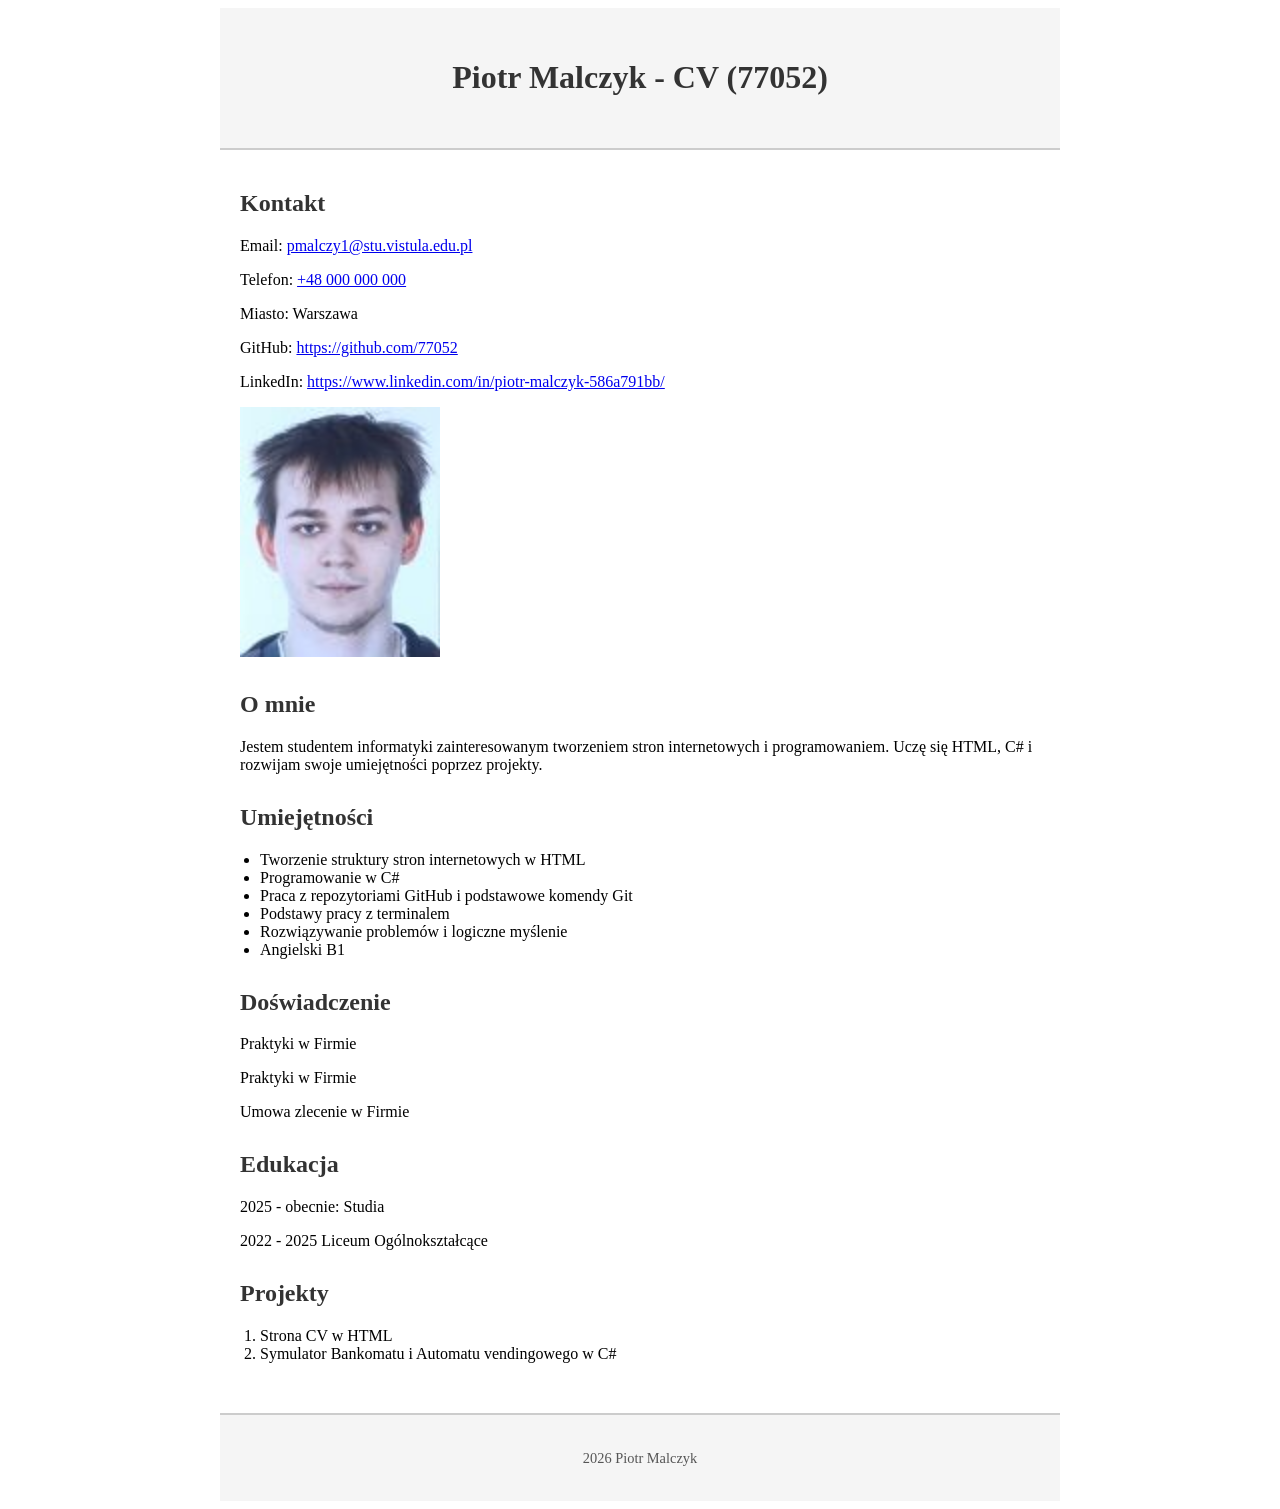
<file: zad1_cv/index.html>
<!DOCTYPE html>
<html lang="pl">
<head>
	<link rel="stylesheet" href="style.css">
    <meta charset="UTF-8">
    <title>CV - Piotr Malczyk (77052)</title>
    <meta name="viewport" content="width=device-width, initial-scale=1.0">
</head>
<body>

<header>
    <h1>Piotr Malczyk - CV (77052)</h1>
</header>

<main>

    <section>
        <h2>Kontakt</h2>
        <p>Email: <a href="mailto:pmalczy1@stu.vistula.edu.pl">pmalczy1@stu.vistula.edu.pl</a></p>
        <p>Telefon: <a href="tel:+48000000000">+48 000 000 000</a></p>
        <p>Miasto: Warszawa</p>

        <p>
            GitHub: 
            <a href="https://github.com/77052" target="_blank" rel="noopener noreferrer">
                https://github.com/77052
            </a>
        </p>

		<p>
            LinkedIn: 
            <a href="https://www.linkedin.com/in/piotr-malczyk-586a791bb/" target="_blank" rel="noopener noreferrer">
                https://www.linkedin.com/in/piotr-malczyk-586a791bb/
            </a>
        </p>

        <img src="zdjęcie.jpg" alt="Zdjęcie profilowe Piotr Malczyk" width="200">
    </section>

    <section>
        <h2>O mnie</h2>
        <p>
            Jestem studentem informatyki zainteresowanym tworzeniem stron internetowych i programowaniem.
            Uczę się HTML, C# i rozwijam swoje umiejętności poprzez projekty.
        </p>
    </section>

    <section>
        <h2>Umiejętności</h2>
        <ul>
			<li>Tworzenie struktury stron internetowych w HTML</li>
			<li>Programowanie w C#</li>
			<li>Praca z repozytoriami GitHub i podstawowe komendy Git</li>
			<li>Podstawy pracy z terminalem</li>
			<li>Rozwiązywanie problemów i logiczne myślenie</li>
			<li>Angielski B1</li>
        </ul>
    </section>

    <section>
        <h2>Doświadczenie</h2>

        <article>
            <p>Praktyki w Firmie</p>
        </article>

        <article>
            <p>Praktyki w Firmie </p>
        </article>
		
		<article>
			<p>Umowa zlecenie w Firmie</p>
		</article>

    </section>

    <section>
        <h2>Edukacja</h2>
        <p>2025 - obecnie: Studia</p>
        <p>2022 - 2025 Liceum Ogólnokształcące</p>
    </section>

    <section>
        <h2>Projekty</h2>
        <ol>
            <li>Strona CV w HTML</li>
            <li>Symulator Bankomatu i Automatu vendingowego w C#</li>
        </ol>
    </section>

</main>

<footer>
    <p>2026 Piotr Malczyk</p>
</footer>

</body>
</html>
</file>
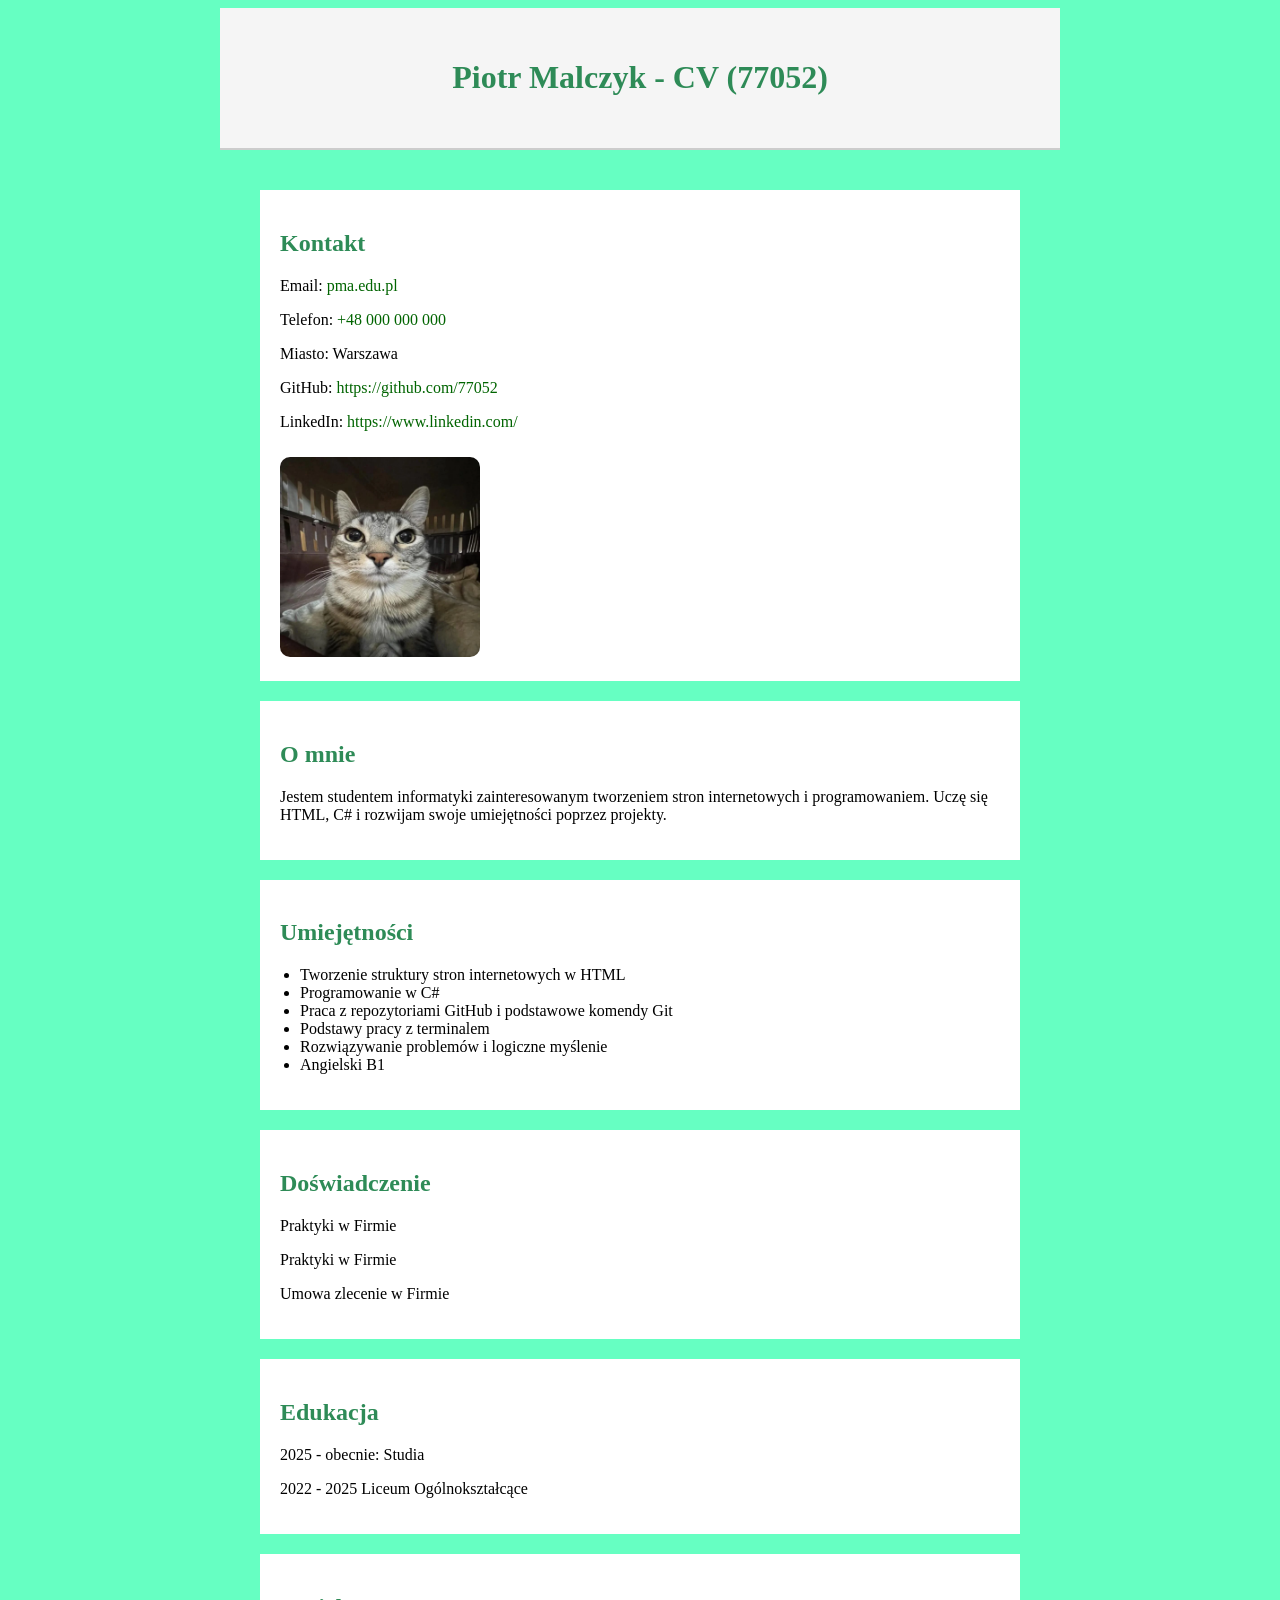
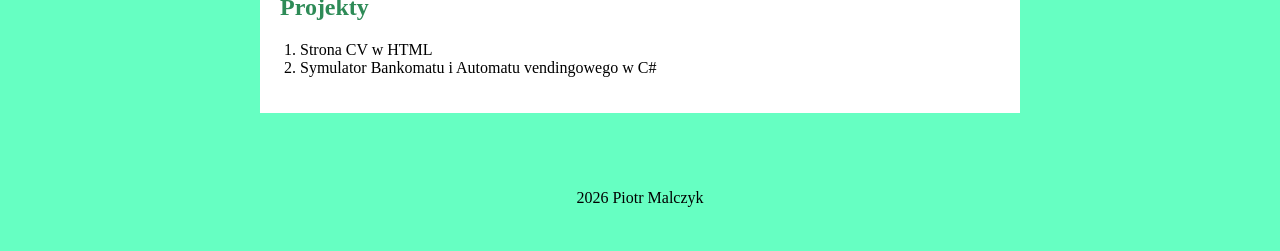
<file: zad2_css/index.html>
<!DOCTYPE html>
<html lang="pl">
<head>
	<link rel="stylesheet" href="styles.css">
    <meta charset="UTF-8">
    <title>CV - Piotr Malczyk (77052)</title>
    <meta name="viewport" content="width=device-width, initial-scale=1.0">
</head>
<body>

<header>
    <h1>Piotr Malczyk - CV (77052)</h1>
</header>

<main>

    <section>
        <h2>Kontakt</h2>
        <p>Email: <a href="mailto:pma.edu.pl">pma.edu.pl</a></p>
        <p>Telefon: <a href="tel:+48000000000">+48 000 000 000</a></p>
        <p>Miasto: Warszawa</p>

        <p>
            GitHub: 
            <a href="https://github.com/77052" target="_blank" rel="noopener noreferrer">
                https://github.com/77052
            </a>
        </p>

		<p>
            LinkedIn: 
            <a href="https://www.linkedin.com/" target="_blank" rel="noopener noreferrer">
                https://www.linkedin.com/
            </a>
        </p>

        <img src="zdjęcie.jpg" alt="Zdjęcie profilowe Piotr Malczyk" width="200">
    </section>

    <section>
        <h2>O mnie</h2>
        <p>
            Jestem studentem informatyki zainteresowanym tworzeniem stron internetowych i programowaniem.
            Uczę się HTML, C# i rozwijam swoje umiejętności poprzez projekty.
        </p>
    </section>

    <section>
        <h2>Umiejętności</h2>
        <ul>
			<li>Tworzenie struktury stron internetowych w HTML</li>
			<li>Programowanie w C#</li>
			<li>Praca z repozytoriami GitHub i podstawowe komendy Git</li>
			<li>Podstawy pracy z terminalem</li>
			<li>Rozwiązywanie problemów i logiczne myślenie</li>
			<li>Angielski B1</li>
        </ul>
    </section>

    <section>
        <h2>Doświadczenie</h2>

        <article>
            <p>Praktyki w Firmie</p>
        </article>

        <article>
            <p>Praktyki w Firmie </p>
        </article>
		
		<article>
			<p>Umowa zlecenie w Firmie</p>
		</article>

    </section>

    <section>
        <h2>Edukacja</h2>
        <p>2025 - obecnie: Studia</p>
        <p>2022 - 2025 Liceum Ogólnokształcące</p>
    </section>

    <section>
        <h2>Projekty</h2>
        <ol>
            <li>Strona CV w HTML</li>
            <li>Symulator Bankomatu i Automatu vendingowego w C#</li>
        </ol>
    </section>

</main>

<footer>
    <p>2026 Piotr Malczyk</p>
</footer>

</body>
</html>
</file>
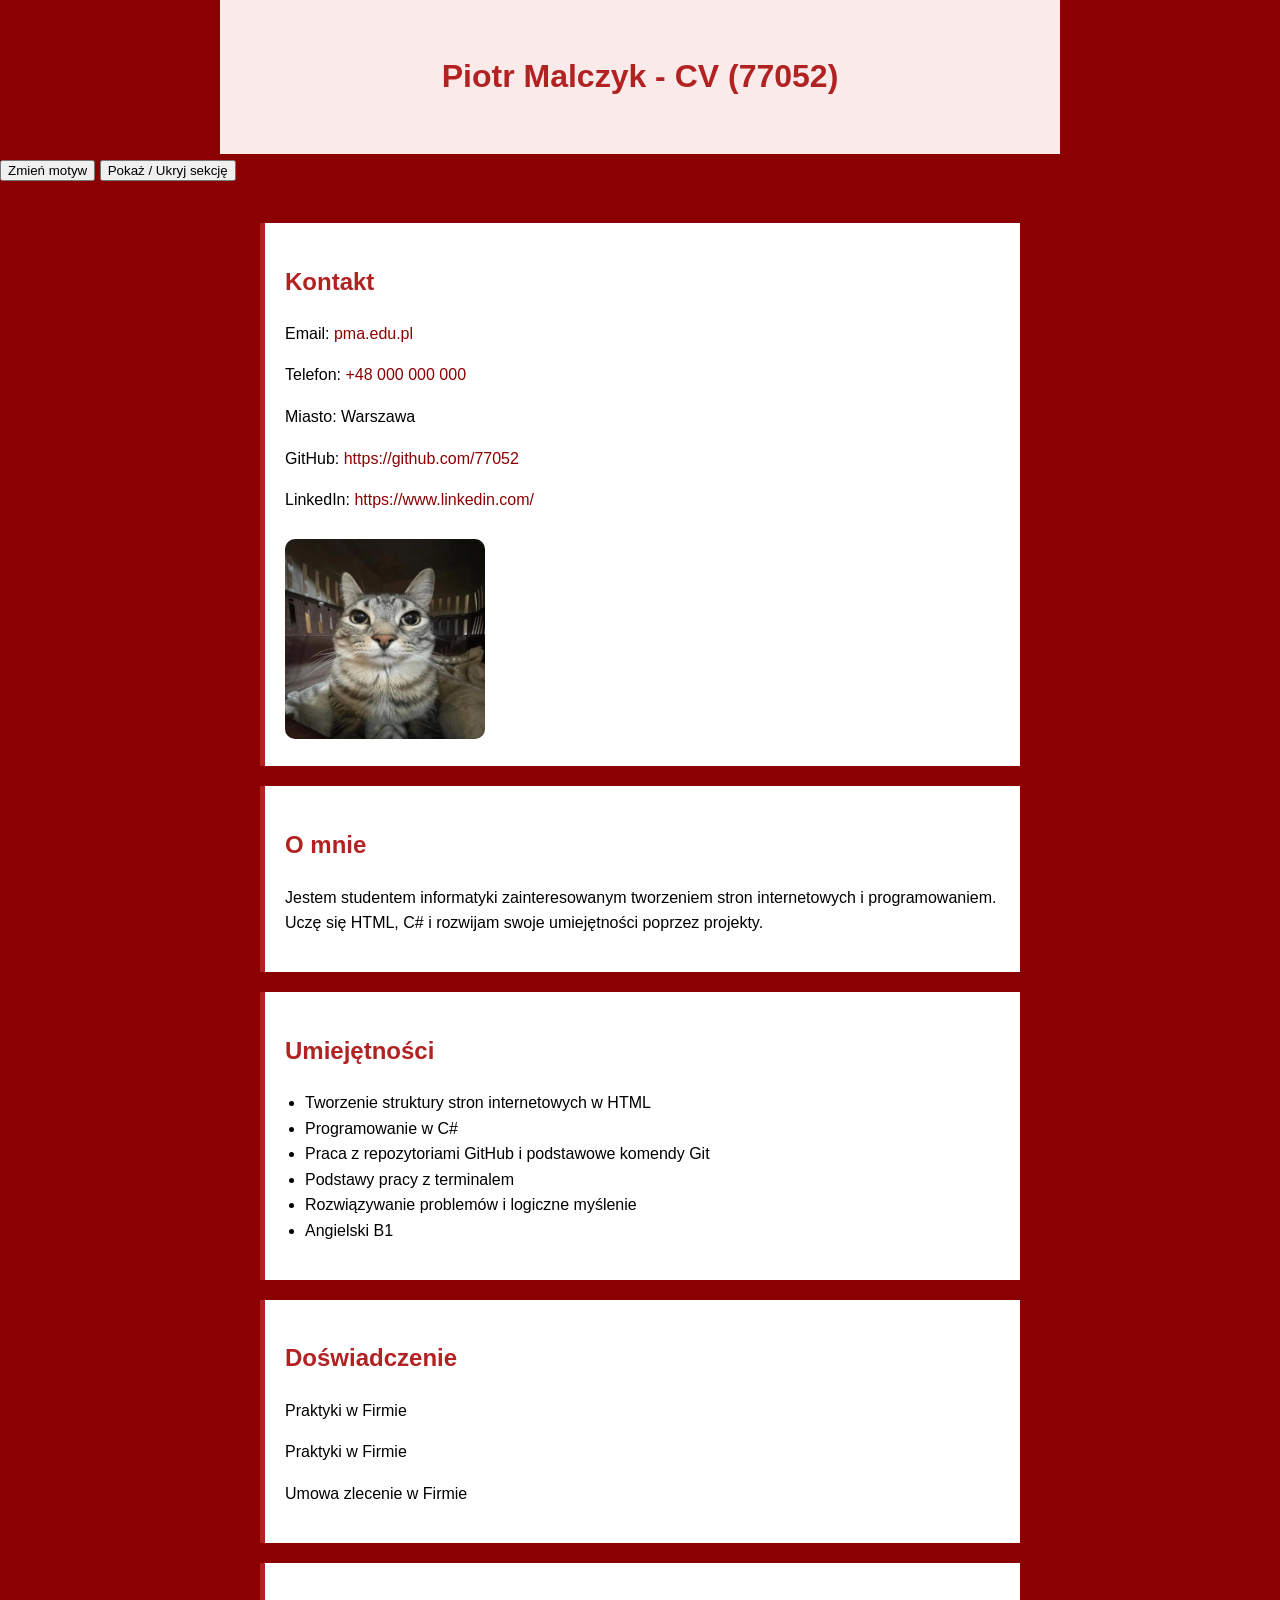
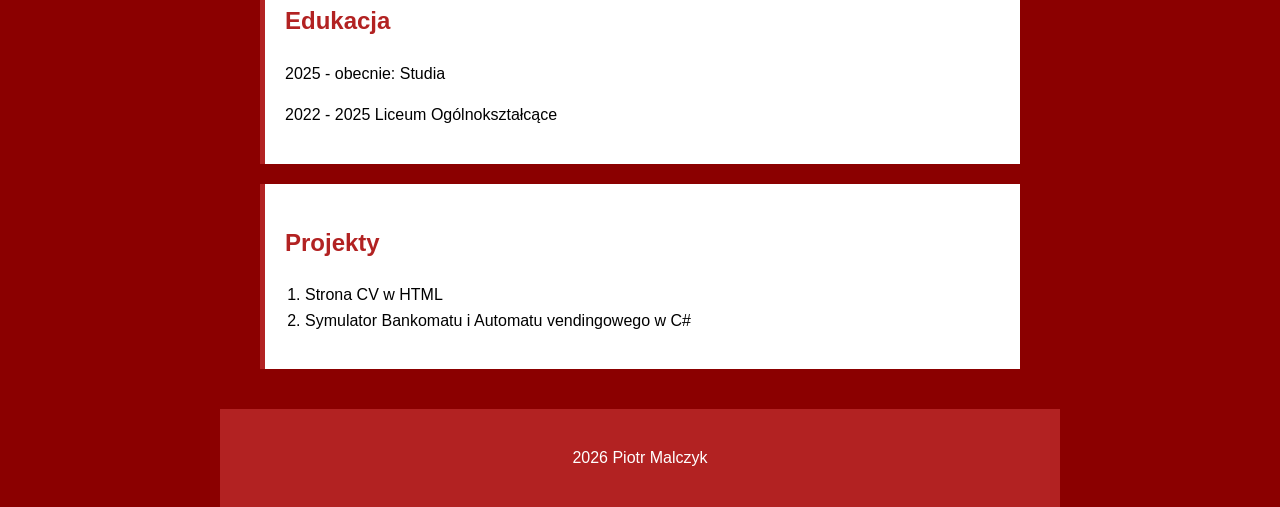
<file: zad4/index.html>
<!DOCTYPE html>
<html lang="pl">
<head>
	<link id="themeStylesheet" rel="stylesheet" href="red.css">
    <meta charset="UTF-8">
    <title>CV - Piotr Malczyk (77052)</title>
    <meta name="viewport" content="width=device-width, initial-scale=1.0">
</head>
<body>

<header>
    <h1>Piotr Malczyk - CV (77052)</h1>
</header>

<div>
    <button onclick="changeTheme()">Zmień motyw</button>
    <button onclick="toggleSection()">Pokaż / Ukryj sekcję</button>
</div>

<main>

    <section>
        <h2>Kontakt</h2>
        <p>Email: <a href="mailto:pma.edu.pl">pma.edu.pl</a></p>
        <p>Telefon: <a href="tel:+48000000000">+48 000 000 000</a></p>
        <p>Miasto: Warszawa</p>

        <p>
            GitHub: 
            <a href="https://github.com/77052" target="_blank" rel="noopener noreferrer">
                https://github.com/77052
            </a>
        </p>

		<p>
            LinkedIn: 
            <a href="https://www.linkedin.com/" target="_blank" rel="noopener noreferrer">
                https://www.linkedin.com/
            </a>
        </p>

        <img src="zdjęcie.jpg" alt="Zdjęcie profilowe Piotr Malczyk" width="200">
    </section>

    <section>
        <h2>O mnie</h2>
        <p>
            Jestem studentem informatyki zainteresowanym tworzeniem stron internetowych i programowaniem.
            Uczę się HTML, C# i rozwijam swoje umiejętności poprzez projekty.
        </p>
    </section>

    <section id="umiejętności">
        <h2>Umiejętności</h2>
        <ul>
			<li>Tworzenie struktury stron internetowych w HTML</li>
			<li>Programowanie w C#</li>
			<li>Praca z repozytoriami GitHub i podstawowe komendy Git</li>
			<li>Podstawy pracy z terminalem</li>
			<li>Rozwiązywanie problemów i logiczne myślenie</li>
			<li>Angielski B1</li>
        </ul>
    </section>

    <section>
        <h2>Doświadczenie</h2>

        <article>
            <p>Praktyki w Firmie</p>
        </article>

        <article>
            <p>Praktyki w Firmie </p>
        </article>
		
		<article>
			<p>Umowa zlecenie w Firmie</p>
		</article>

    </section>

    <section>
        <h2>Edukacja</h2>
        <p>2025 - obecnie: Studia</p>
        <p>2022 - 2025 Liceum Ogólnokształcące</p>
    </section>

    <section>
        <h2>Projekty</h2>
        <ol>
            <li>Strona CV w HTML</li>
            <li>Symulator Bankomatu i Automatu vendingowego w C#</li>
        </ol>
    </section>

</main>

<footer>
    <p>2026 Piotr Malczyk</p>
</footer>

<script src="script.js"></script>
</body>
</html>
</file>
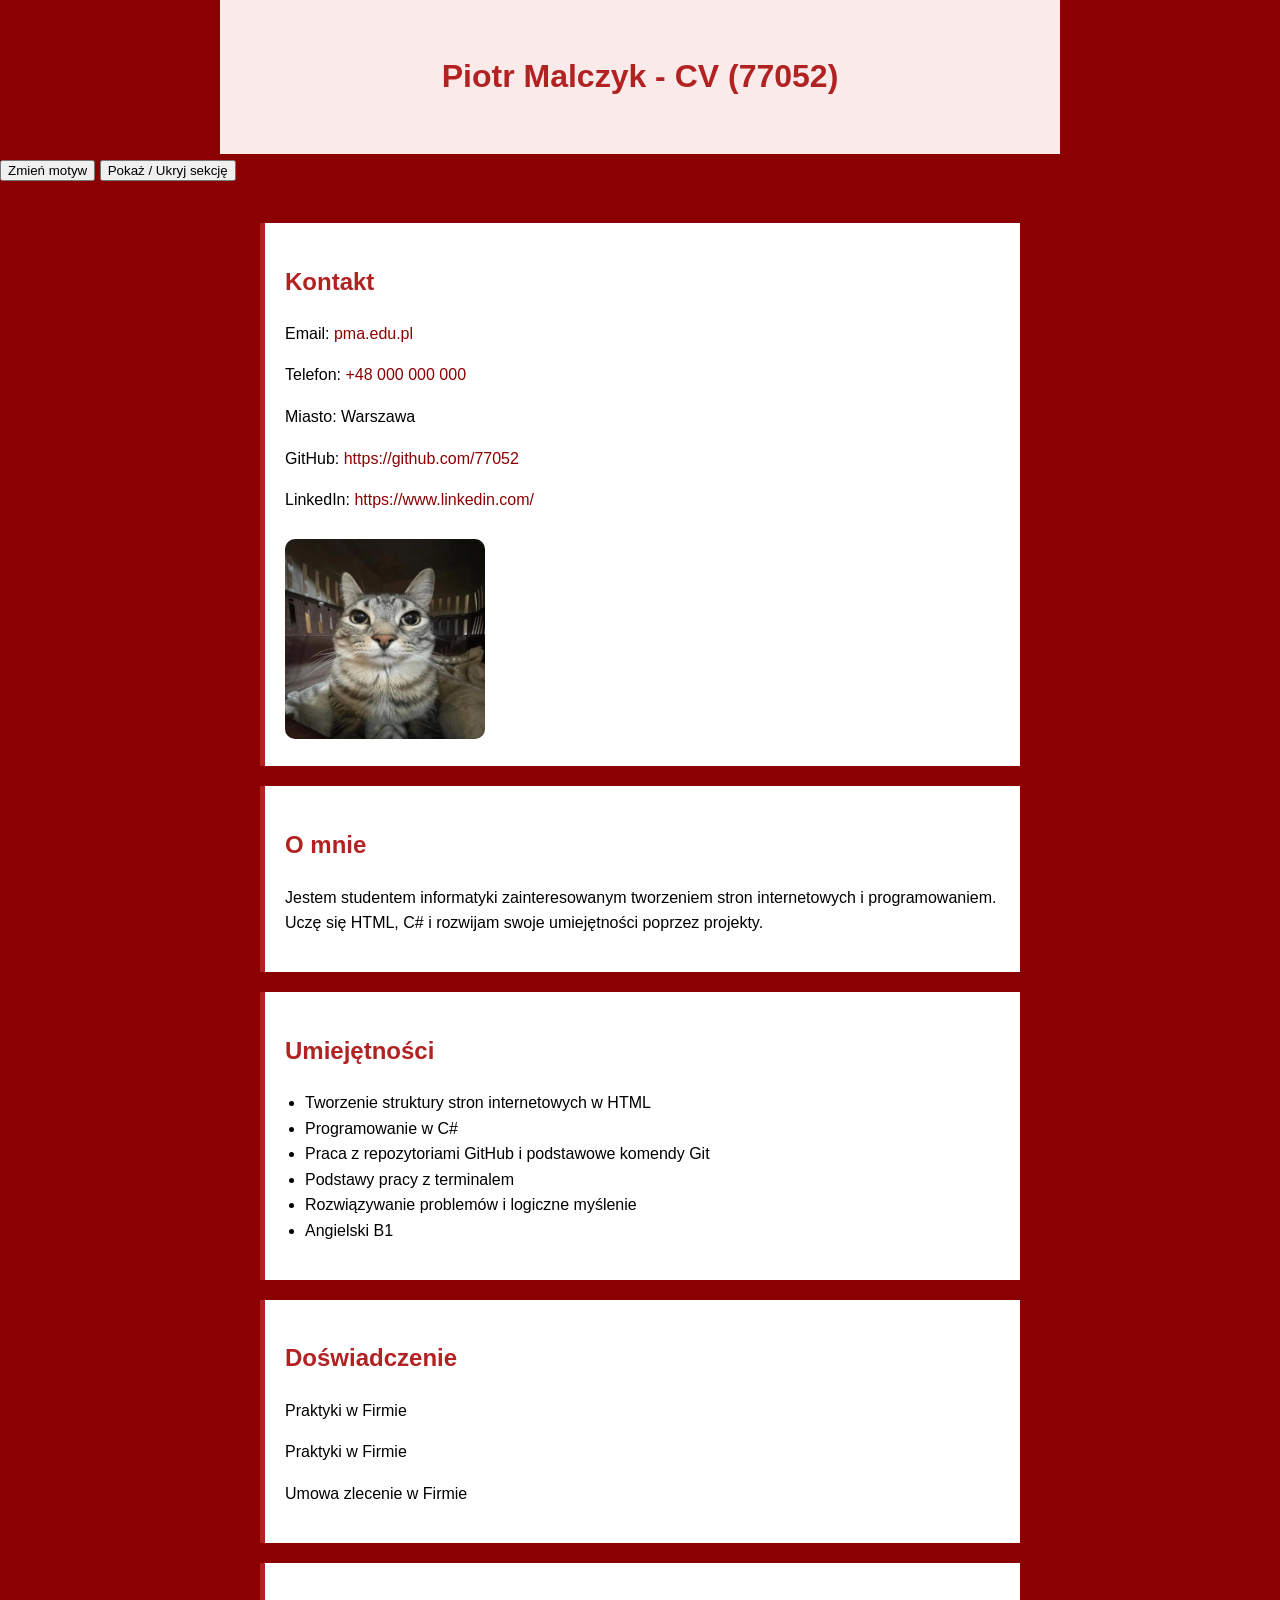
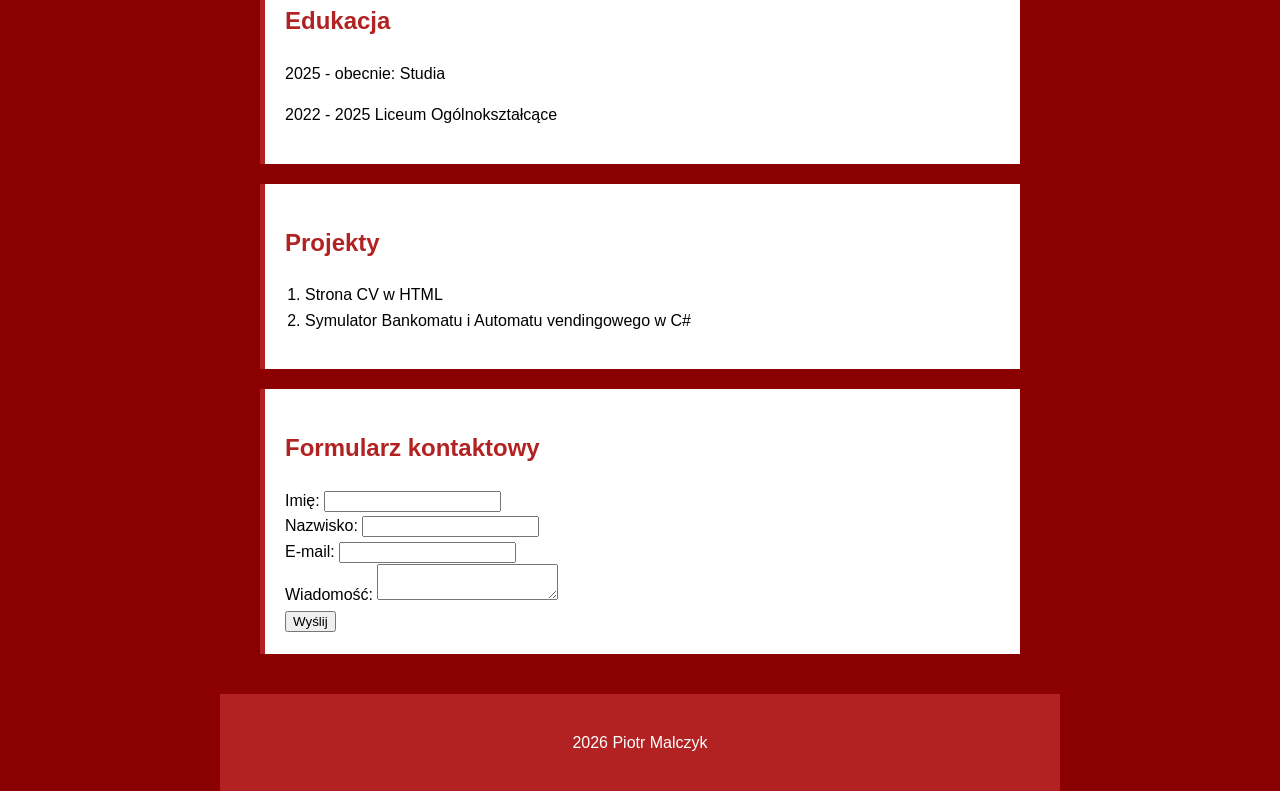
<file: zad5/index.html>
<!DOCTYPE html>
<html lang="pl">
<head>
	<link id="themeStylesheet" rel="stylesheet" href="red.css">
    <meta charset="UTF-8">
    <title>CV - Piotr Malczyk (77052)</title>
    <meta name="viewport" content="width=device-width, initial-scale=1.0">
</head>
<body>

<header>
    <h1>Piotr Malczyk - CV (77052)</h1>
</header>

<div>
    <button onclick="changeTheme()">Zmień motyw</button>
    <button onclick="toggleSection()">Pokaż / Ukryj sekcję</button>
</div>

<main>

    <section>
        <h2>Kontakt</h2>
        <p>Email: <a href="mailto:pma.edu.pl">pma.edu.pl</a></p>
        <p>Telefon: <a href="tel:+48000000000">+48 000 000 000</a></p>
        <p>Miasto: Warszawa</p>

        <p>
            GitHub: 
            <a href="https://github.com/77052" target="_blank" rel="noopener noreferrer">
                https://github.com/77052
            </a>
        </p>

		<p>
            LinkedIn: 
            <a href="https://www.linkedin.com/" target="_blank" rel="noopener noreferrer">
                https://www.linkedin.com/
            </a>
        </p>

        <img src="zdjęcie.jpg" alt="Zdjęcie profilowe Piotr Malczyk" width="200">
    </section>

    <section>
        <h2>O mnie</h2>
        <p>
            Jestem studentem informatyki zainteresowanym tworzeniem stron internetowych i programowaniem.
            Uczę się HTML, C# i rozwijam swoje umiejętności poprzez projekty.
        </p>
    </section>

    <section id="umiejętności">
        <h2>Umiejętności</h2>
        <ul>
			<li>Tworzenie struktury stron internetowych w HTML</li>
			<li>Programowanie w C#</li>
			<li>Praca z repozytoriami GitHub i podstawowe komendy Git</li>
			<li>Podstawy pracy z terminalem</li>
			<li>Rozwiązywanie problemów i logiczne myślenie</li>
			<li>Angielski B1</li>
        </ul>
    </section>

    <section>
        <h2>Doświadczenie</h2>

        <article>
            <p>Praktyki w Firmie</p>
        </article>

        <article>
            <p>Praktyki w Firmie </p>
        </article>
		
		<article>
			<p>Umowa zlecenie w Firmie</p>
		</article>

    </section>

    <section>
        <h2>Edukacja</h2>
        <p>2025 - obecnie: Studia</p>
        <p>2022 - 2025 Liceum Ogólnokształcące</p>
    </section>

    <section>
        <h2>Projekty</h2>
        <ol>
            <li>Strona CV w HTML</li>
            <li>Symulator Bankomatu i Automatu vendingowego w C#</li>
        </ol>
    </section>

    <section>
        <h2>Formularz kontaktowy</h2>

        <form id="contactForm" novalidate>
            <label>Imię:
                <input type="text" id="firstName" required pattern="^[A-Za-zÀ-ž\s-]+$">
                <div class="error" id="firstNameError"></div>
            </label>

            <label>Nazwisko:
                <input type="text" id="lastName" required pattern="^[A-Za-zÀ-ž\s-]+$">
                <div class="error" id="lastNameError"></div>
            </label>

            <label>E-mail:
                <input type="email" id="email" required>
                <div class="error" id="emailError"></div>
            </label>

            <label>Wiadomość:
                <textarea id="message" required></textarea>
                <div class="error" id="messageError"></div>
            </label>

            <button type="submit">Wyślij</button>
        </form>
    </section>

</main>

<footer>
    <p>2026 Piotr Malczyk</p>
</footer>

<script src="script.js"></script>


</body>
</html>
</file>
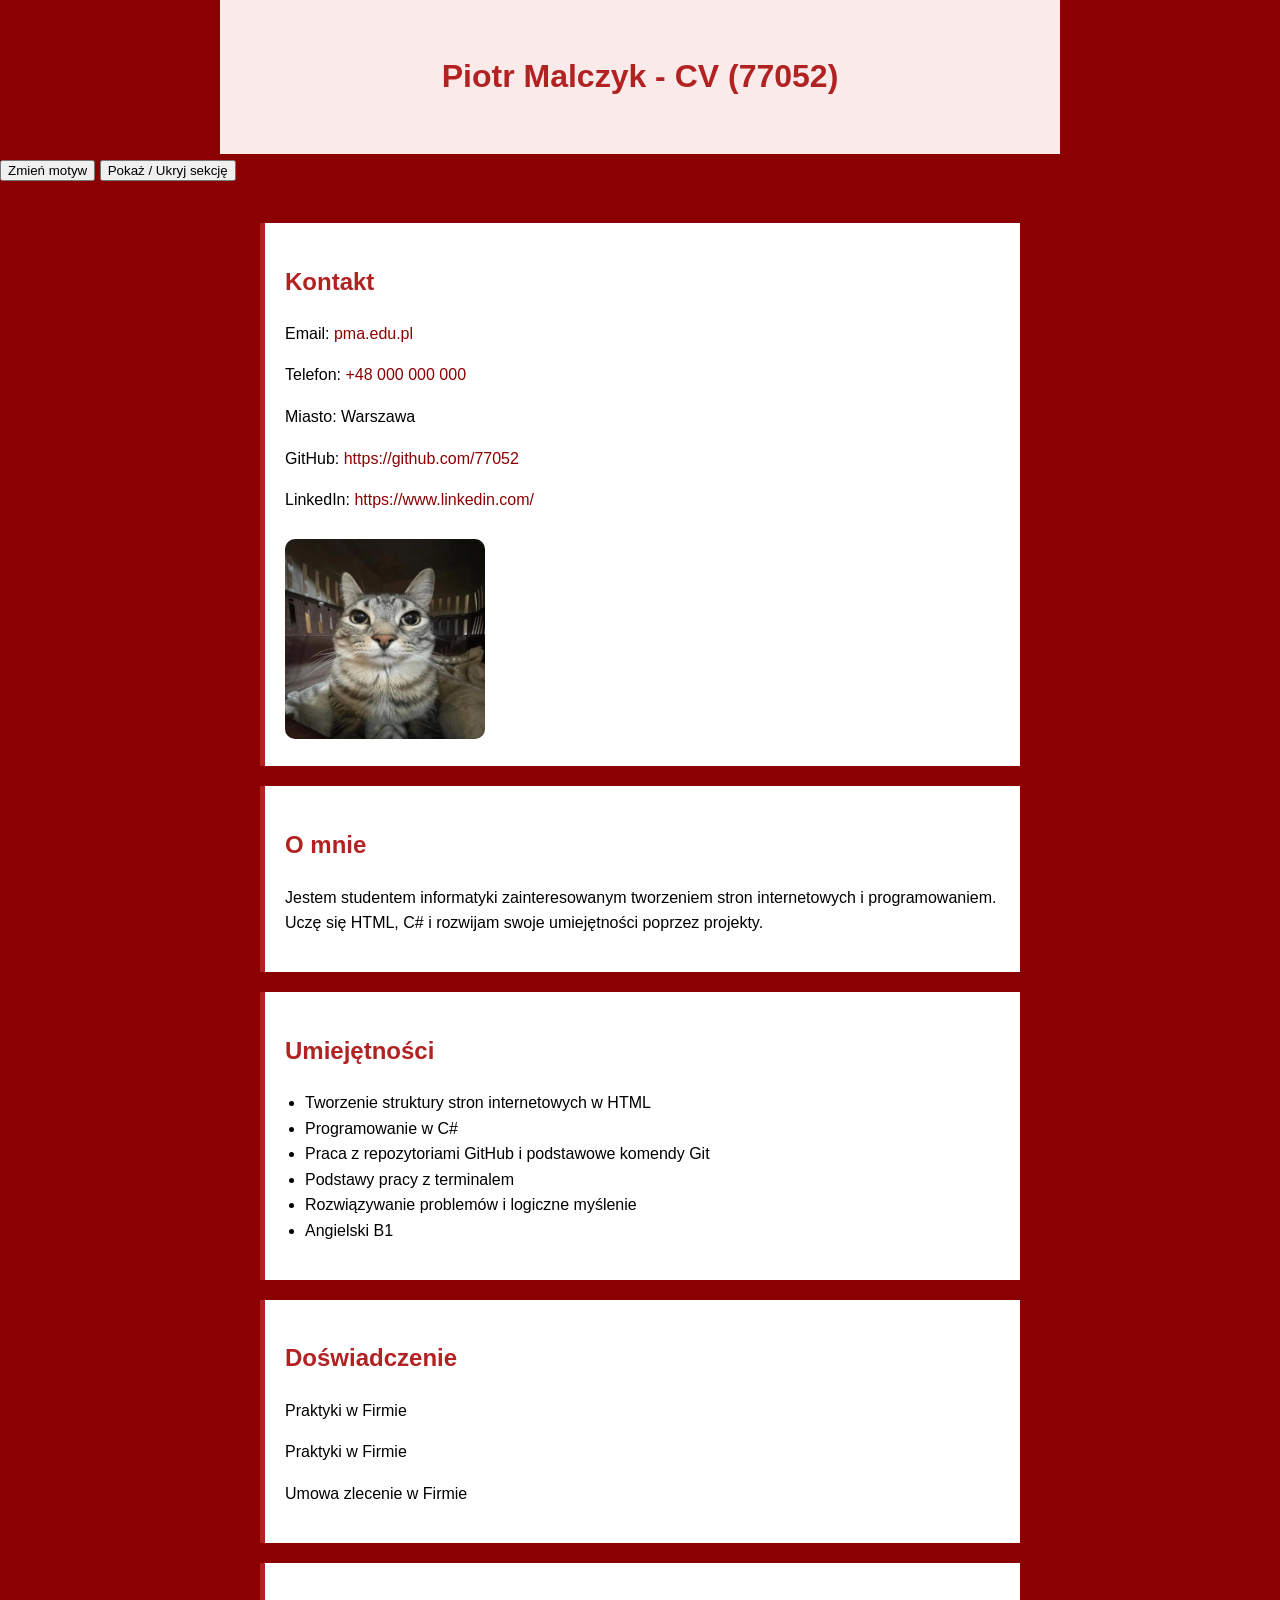
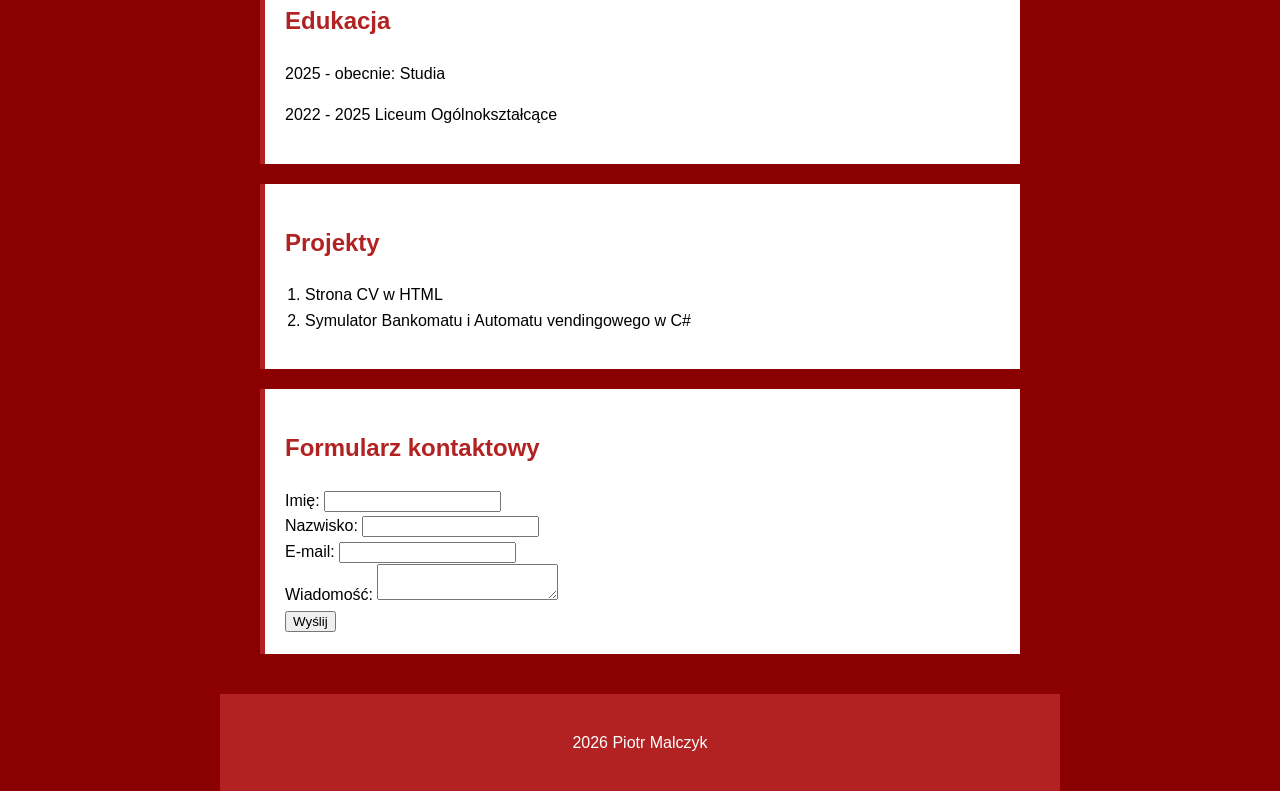
<file: zad6/index.html>
<!DOCTYPE html>
<html lang="pl">
<head>
	<link id="themeStylesheet" rel="stylesheet" href="red.css">
    <meta charset="UTF-8">
    <title>CV - Piotr Malczyk (77052)</title>
    <meta name="viewport" content="width=device-width, initial-scale=1.0">
</head>
<body>

<header>
    <h1>Piotr Malczyk - CV (77052)</h1>
</header>

<div>
    <button onclick="changeTheme()">Zmień motyw</button>
    <button onclick="toggleSection()">Pokaż / Ukryj sekcję</button>
</div>

<main>

    <section>
        <h2>Kontakt</h2>
        <p>Email: <a href="mailto:pma.edu.pl">pma.edu.pl</a></p>
        <p>Telefon: <a href="tel:+48000000000">+48 000 000 000</a></p>
        <p>Miasto: Warszawa</p>

        <p>
            GitHub: 
            <a href="https://github.com/77052" target="_blank" rel="noopener noreferrer">
                https://github.com/77052
            </a>
        </p>

		<p>
            LinkedIn: 
            <a href="https://www.linkedin.com/" target="_blank" rel="noopener noreferrer">
                https://www.linkedin.com/
            </a>
        </p>

        <img src="zdjęcie.jpg" alt="Zdjęcie profilowe Piotr Malczyk" width="200">
    </section>

    <section>
        <h2>O mnie</h2>
        <p>
            Jestem studentem informatyki zainteresowanym tworzeniem stron internetowych i programowaniem.
            Uczę się HTML, C# i rozwijam swoje umiejętności poprzez projekty.
        </p>
    </section>

    <section id="umiejętności">
        <h2>Umiejętności</h2>
        <ul id="skillsList"></ul>
    </section>

    <section>
        <h2>Doświadczenie</h2>

        <article>
            <p>Praktyki w Firmie</p>
        </article>

        <article>
            <p>Praktyki w Firmie </p>
        </article>
		
		<article>
			<p>Umowa zlecenie w Firmie</p>
		</article>

    </section>

    <section>
        <h2>Edukacja</h2>
        <p>2025 - obecnie: Studia</p>
        <p>2022 - 2025 Liceum Ogólnokształcące</p>
    </section>

    <section>
        <h2>Projekty</h2>
        <ol id="projectsList"></ol>
    </section>

	<section>
        <h2>Formularz kontaktowy</h2>

        <form id="contactForm" novalidate>
            <label>Imię:
                <input type="text" id="firstName" required pattern="^[A-Za-zÀ-ž\s-]+$">
                <div class="error" id="firstNameError"></div>
            </label>

            <label>Nazwisko:
                <input type="text" id="lastName" required pattern="^[A-Za-zÀ-ž\s-]+$">
                <div class="error" id="lastNameError"></div>
            </label>

            <label>E-mail:
                <input type="email" id="email" required>
                <div class="error" id="emailError"></div>
            </label>

            <label>Wiadomość:
                <textarea id="message" required></textarea>
                <div class="error" id="messageError"></div>
            </label>

            <button type="submit">Wyślij</button>
        </form>
    </section>
	
</main>

<footer>
    <p>2026 Piotr Malczyk</p>
</footer>

<script src="script.js"></script>
</body>
</html>
</file>
<file: zad1_cv/style.css>
<head>
    <meta charset="UTF-8">
    <title>CV - Piotr Malczyk</title>
    <meta name="viewport" content="width=device-width, initial-scale=1.0">
    <style>
        body {
            font-family: Arial, sans-serif;
            line-height: 1.6;
            margin: 0;
            padding: 0;
        }

        header, main, footer {
            max-width: 800px;
            margin: 0 auto;
            padding: 20px;
        }

        header {
            text-align: center;
            background-color: #f5f5f5;
            padding: 30px 20px;
            border-bottom: 2px solid #ccc;
        }

        section {
            margin-bottom: 30px;
        }

        h1, h2 {
            color: #333;
        }

        ul, ol {
            padding-left: 20px;
        }

        footer {
            text-align: center;
            background-color: #f5f5f5;
            padding: 20px;
            border-top: 2px solid #ccc;
            font-size: 0.9em;
            color: #555;
        }

        footer a {
            color: #333;
            text-decoration: none;
        }

        footer a:hover {
            text-decoration: underline;
        }
    </style>
</head>
</file>
<file: zad2_css/styles.css>
body {
    background-color: #66ffc2 !important; /* TO DZIAŁA */
}
<head>
    <meta charset="UTF-8">
    <title>CV - Piotr Malczyk</title>
    <meta name="viewport" content="width=device-width, initial-scale=1.0">
    <link rel="stylesheet" href="styles.css">
body {
    font-family: Arial, sans-serif;
    background-color: #66ffc2; /* <-- TO USTAWIA TŁO */
    line-height: 1.6;
    margin: 0;
    padding: 0;
}

header, main, footer {
    max-width: 800px;
    margin: 0 auto;
    padding: 20px;
}

header {
    text-align: center;
    background-color: #f5f5f5;
    padding: 30px 20px;
    border-bottom: 2px solid #ccc;
}

section {
    background-color: white;
    margin: 20px;
    padding: 20px;
}

h1, h2 {
    color: #2e8b57;
}

a {
    color: #006400;
    text-decoration: none;
}

a:hover {
    text-decoration: underline;
}

ul, ol {
    padding-left: 20px;
}
footer {
    text-align: center;
}

img {
    margin-top: 10px;
    border-radius: 10px;
}
</file>
<file: zad4/red.css>
/* 77052 */
body {
    background-color: #8b0000;
    font-family: Arial, sans-serif;
    line-height: 1.6;
    margin: 0;
    padding: 0;
}

header, main, footer {
    max-width: 800px;
    margin: 0 auto;
    padding: 20px;
}

header {
    text-align: center;
    background-color: #fbeaea;
    color: white;
    padding: 30px 20px;
    border-bottom: 3px solid #8b0000;
}

section {
    background-color: white;
    margin: 20px;
    padding: 20px;
    border-left: 5px solid #b22222;
}

h1, h2 {
    color: #b22222;
}

a {
    color: #8b0000;
    text-decoration: none;
}

a:hover {
    text-decoration: underline;
}

ul, ol {
    padding-left: 20px;
}

footer {
    text-align: center;
    background-color: #b22222;
    color: white;
}

img {
    margin-top: 10px;
    border-radius: 10px;
}
</file>
<file: zad5/red.css>
/* 77052 */
body {
    background-color: #8b0000;
    font-family: Arial, sans-serif;
    line-height: 1.6;
    margin: 0;
    padding: 0;
}

header, main, footer {
    max-width: 800px;
    margin: 0 auto;
    padding: 20px;
}

header {
    text-align: center;
    background-color: #fbeaea;
    color: white;
    padding: 30px 20px;
    border-bottom: 3px solid #8b0000;
}

section {
    background-color: white;
    margin: 20px;
    padding: 20px;
    border-left: 5px solid #b22222;
}

h1, h2 {
    color: #b22222;
}

a {
    color: #8b0000;
    text-decoration: none;
}

a:hover {
    text-decoration: underline;
}

ul, ol {
    padding-left: 20px;
}

footer {
    text-align: center;
    background-color: #b22222;
    color: white;
}

img {
    margin-top: 10px;
    border-radius: 10px;
}
</file>
<file: zad6/red.css>
/* 77052 */
body {
    background-color: #8b0000;
    font-family: Arial, sans-serif;
    line-height: 1.6;
    margin: 0;
    padding: 0;
}

header, main, footer {
    max-width: 800px;
    margin: 0 auto;
    padding: 20px;
}

header {
    text-align: center;
    background-color: #fbeaea;
    color: white;
    padding: 30px 20px;
    border-bottom: 3px solid #8b0000;
}

section {
    background-color: white;
    margin: 20px;
    padding: 20px;
    border-left: 5px solid #b22222;
}

h1, h2 {
    color: #b22222;
}

a {
    color: #8b0000;
    text-decoration: none;
}

a:hover {
    text-decoration: underline;
}

ul, ol {
    padding-left: 20px;
}

footer {
    text-align: center;
    background-color: #b22222;
    color: white;
}

img {
    margin-top: 10px;
    border-radius: 10px;
}
</file>
